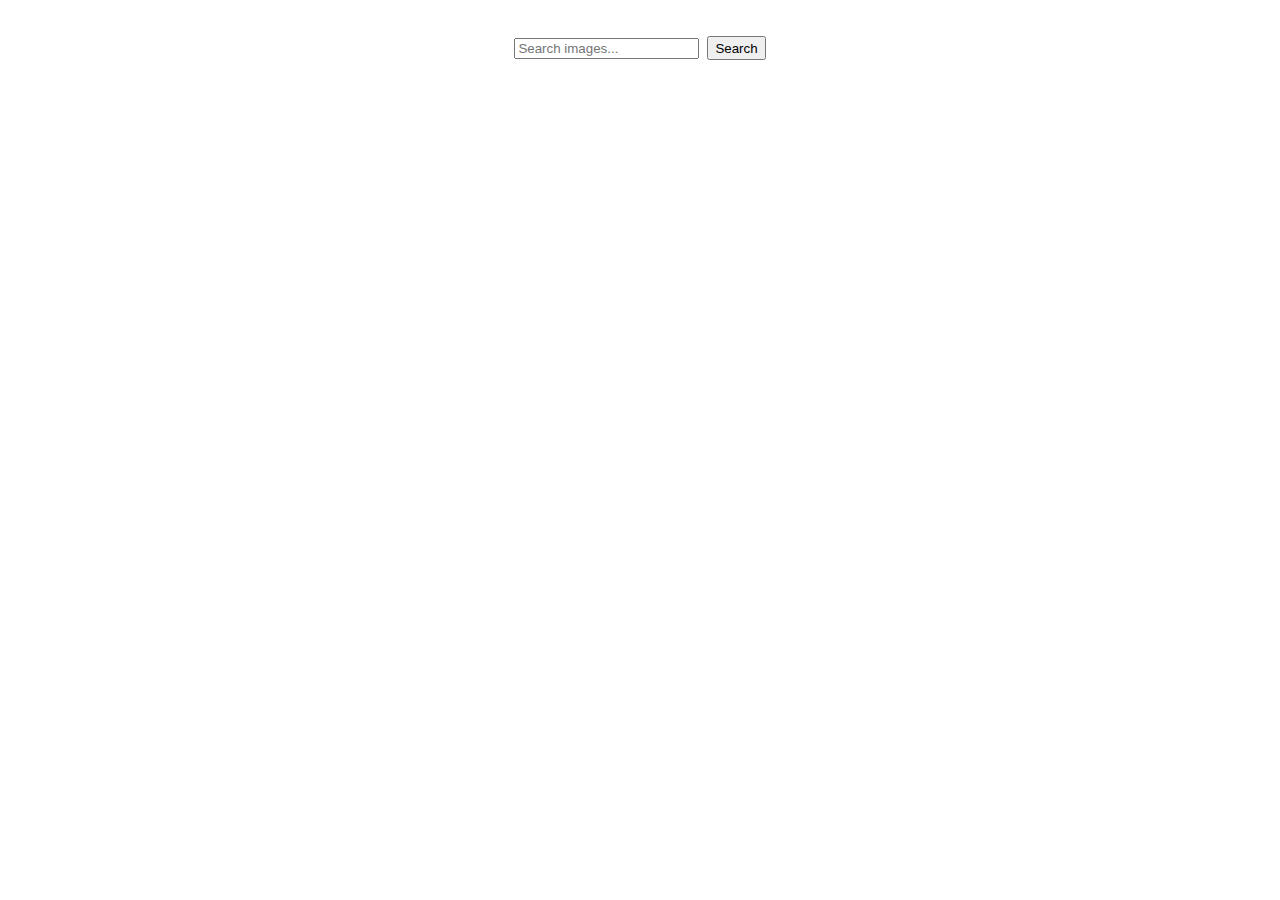
<file: src/index.html>
<!DOCTYPE html>
<html lang="en">
  <head>
    <meta charset="UTF-8" />
    <link rel="icon" type="image/svg+xml" href="/favicon.svg" />
    <link
      rel="stylesheet"
      href="https://cdnjs.cloudflare.com/ajax/libs/modern-normalize/3.0.1/modern-normalize.min.css"
      integrity="sha512-q6WgHqiHlKyOqslT/lgBgodhd03Wp4BEqKeW6nNtlOY4quzyG3VoQKFrieaCeSnuVseNKRGpGeDU3qPmabCANg=="
      crossorigin="anonymous"
      referrerpolicy="no-referrer"
    />
    <meta name="viewport" content="width=device-width, initial-scale=1.0" />
    <title>Home work 11</title>
    <link rel="stylesheet" href="./css/styles.css" />
  </head>

  <body>
    <form class="form">
      <label>
        <input
          type="text"
          name="search-text"
          placeholder="Search images..."
          required
        />
      </label>
      <button type="submit">Search</button>
    </form>
    <span class="loader"></span>

    <ul class="gallery"></ul>

    <script type="module" src="./main.js"></script>
  </body>
</html>
</file>
<file: src/css/styles.css>
@import url('./reset.css');
@import url('./base.css');

.loader {
  width: 48px;
  height: 48px;
  border: 5px solid #fff;
  border-bottom-color: #ff3d00;
  border-radius: 50%;
  display: inline-block;
  box-sizing: border-box;
  animation: rotation 1s linear infinite;
  display: none;
}

@keyframes rotation {
  0% {
    transform: rotate(0deg);
  }

  100% {
    transform: rotate(360deg);
  }
}

body {
  display: flex;
  flex-direction: column;
  align-items: center;
  font-family: 'Montserrat', sans-serif;
}

.form {
  display: flex;
  flex-direction: row;
  gap: 8px;
  margin-top: 36px;
  margin-bottom: 32px;
}

.gallery {
  display: flex;
  align-items: center;
  justify-content: center;
  flex-direction: row;
  flex-wrap: wrap;
  gap: 24px;
  max-width: 1128px;
}

.image-link {
  height: 152px;
  width: 360px;
  overflow: hidden;
}

.image {
  display: flex;
  justify-content: center;
  align-items: center;
  width: 100%;
  height: 100%;
  object-fit: cover;
}

.gallery-item {
  width: 360px;
  height: 200px;
  display: flex;
  flex-direction: column;
  overflow: hidden;
  border: 1px solid #808080;
  border-radius: 4px;
}

.image-descr-list {
  display: flex;
  flex-direction: row;
  justify-content: space-between;
  align-items: center;
  padding: 4px 20px;
}

.descr-item {
  display: flex;
  flex-direction: column;
  justify-content: center;
  align-items: center;
  font-weight: 600;
  font-size: 12px;
  line-height: 133%;
  letter-spacing: 0.04em;
  color: #2e2f42;
}

.descr-span {
  font-weight: 400;
  font-size: 12px;
  line-height: 200%;
  letter-spacing: 0.04em;
  color: #2e2f42;
}

.input {
  width: 272px;
  height: 40px;
  border: 1px solid #808080;
  border-radius: 4px;
  font-weight: 400;
  font-size: 16px;
  line-height: 150%;
  letter-spacing: 0.04em;
  padding: 8px 16px;
  outline: none;
}

input:hover {
  border: 1px solid #2e2f42;
}

input:active,
input:focus {
  border: 1px solid #4e75ff;
}

.button {
  border-radius: 8px;
  padding: 8px 16px;
  width: 75px;
  height: 40px;
  font-weight: 500;
  font-size: 16px;
  line-height: 150%;
  letter-spacing: 0.04em;
  color: #fff;
  background: #4e75ff;
  transition-property: background-color;
  transition-duration: 250ms;
  transition-timing-function: cubic-bezier(0.075, 0.82, 0.165, 1);
  border: none;
  padding: 8px 16px;
  display: flex;
  justify-content: center;
  align-items: center;
}

.button:hover {
  background: #6c8cff;
}

.sl-image img {
  max-width: 90vw;
  max-height: 80vh;
  border-radius: 12px;
  box-shadow: 0 0 30px rgba(0, 0, 0, 0.6);
  object-fit: contain;
}

.sl-caption {
  font-size: 18px;
  color: white;
  background: rgba(0, 0, 0, 0.6);
  padding: 8px 16px;
  border-radius: 0 0 8px 8px;
}
</file>
